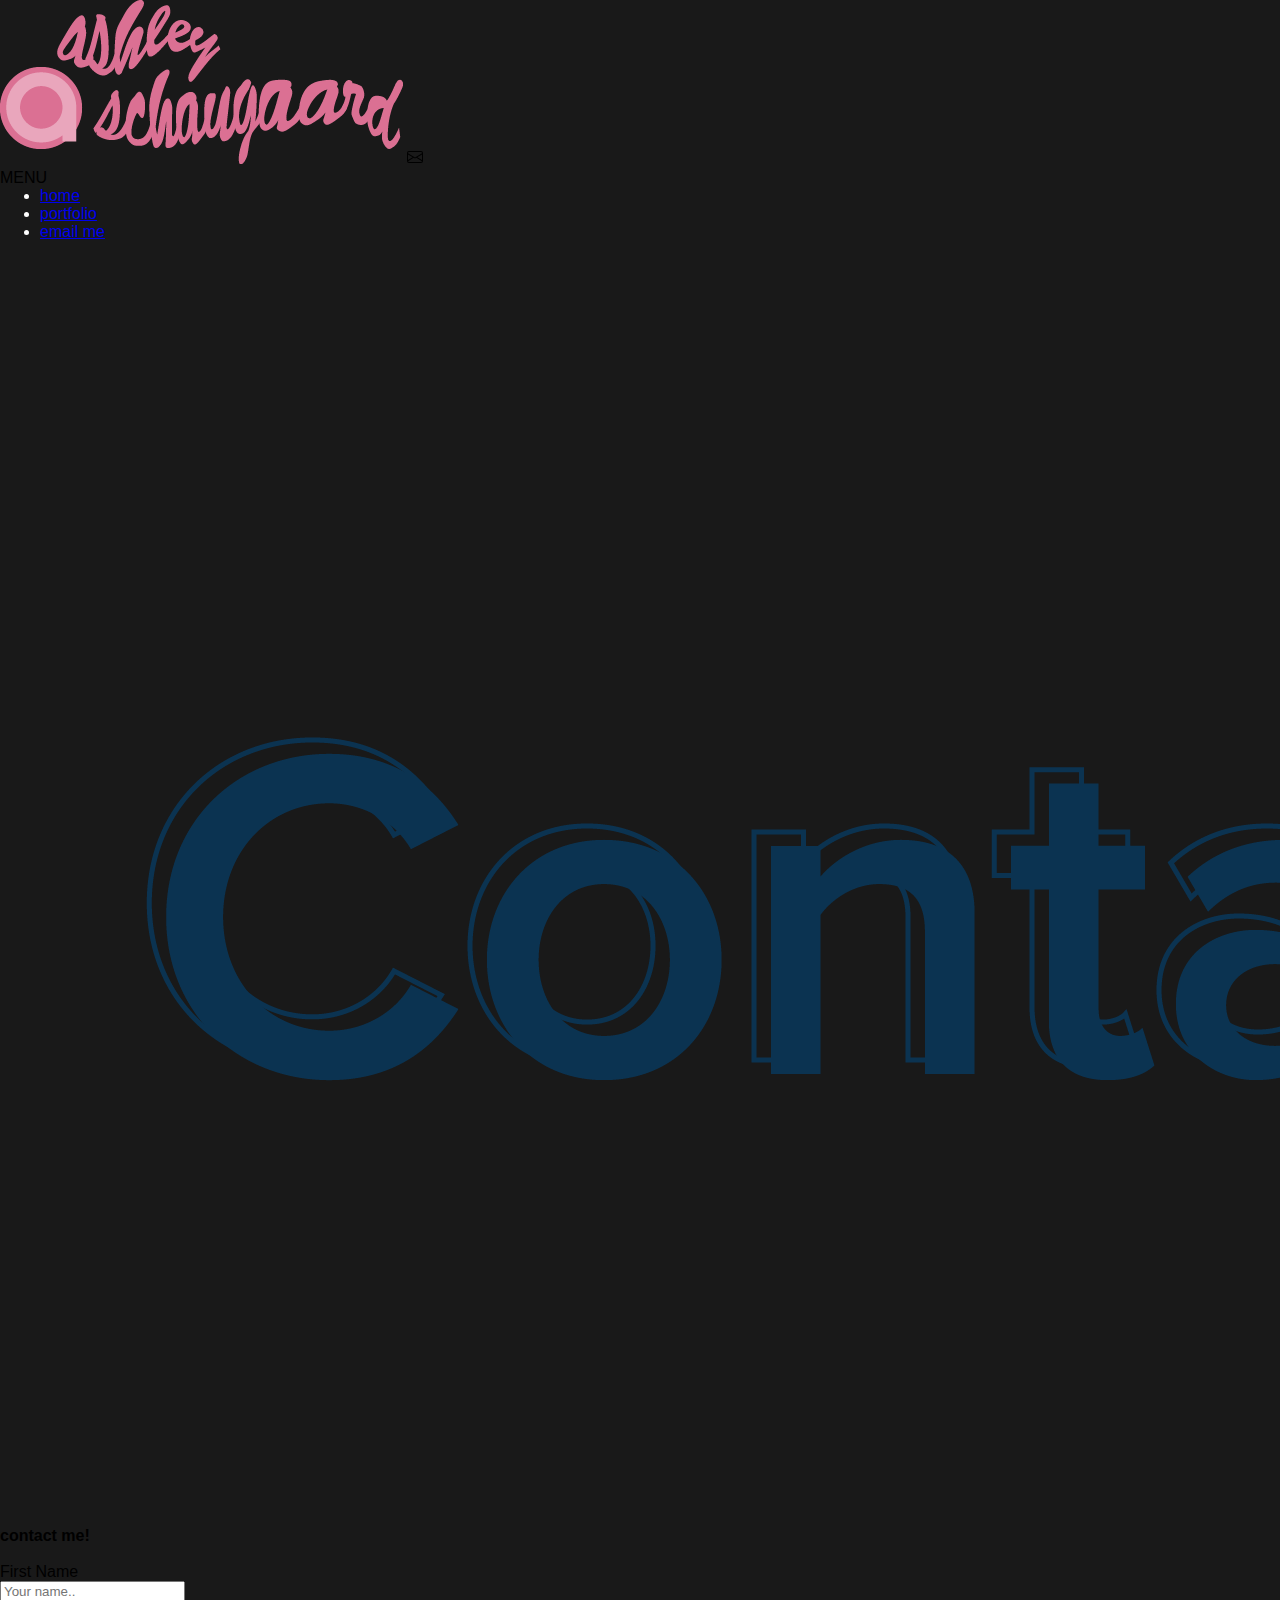
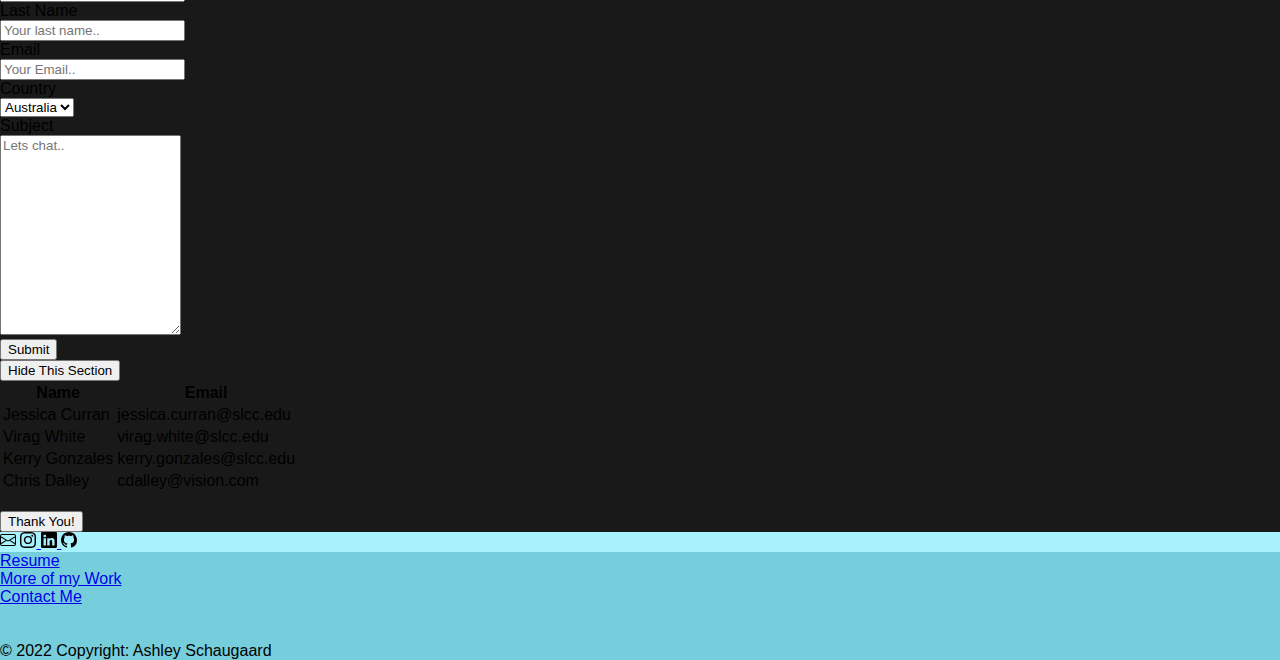
<file: about.html>
<!DOCTYPE html>
<html lang="en">

<head>
  <title>About Page</title>

  <meta charset="UTF-8">
  <meta name="viewport" content="width=device-width, initial-scale=1.0">
  <link href="https://cdn.jsdelivr.net/npm/bootstrap@5.1.3/dist/css/bootstrap.min.css" rel="stylesheet" integrity="sha384-1BmE4kWBq78iYhFldvKuhfTAU6auU8tT94WrHftjDbrCEXSU1oBoqyl2QvZ6jIW3" crossorigin="anonymous">
  <script src="https://ajax.googleapis.com/ajax/libs/jquery/3.6.0/jquery.min.js"></script>
  <link rel="stylesheet" href="css/index.css">
   
</head>

<body onload="promptFunction()">
  
  <script>
    function promptFunction() {
      let visitor = prompt ("Hi! What is your name?");

    let time = new Date().getHours();

    console.log("I can't believe it's " + time)

    let message = "";

    if (time < 12){
        message = "Good Morning, ";
        console.log(message);
    } else if (time < 17){
        message = "Good Afternoon, ";
        console.log(message);
    } else {
        message = "Good Night, ";
        console.log(message);

    }
    alert(message + visitor + "!" + "\nThank you for reviewing my resume site.");
}
  </script>




<header>
  <div class="heading">
        <a href="index.html"><img class="pink-logo" src="images/pinkLogo.png" alt="Ashley Schaugaard Logo Image"></a>
        <a class="btn btn-floating m-2" href="about.html" role="button">
          <i class="fab fa-google">
          <img id="email-icon" src="images/bootstrapIcons/envelope.svg">
          </i>
        </a>
        <!---  <a href="about.html" class="emailMe"><strong>email me :)</strong></a>-->
      </div>
      <div class="menu">
       <div class="title">MENU</div>
        <ul class="nav">
          <li><a href="index.html"><span>home</span></a></li>
          <li ><a href="portfolio.html"><span>portfolio</span></a></li>
          <li class="active"><a href="about.html"><span>email me</span></a></li>
        </ul>
  </div>
</header>



<img id="contactInfo" src="images/ContactInfo.png" class="rounded mx-auto d-block">
 


    <div class="containerAbout">
      <form action="http://form-test.slccwebdev.com/form-success.php" method="get" target="_blank">
        <p><b>contact me!</b></p>
        <br/>
        <label for="fname">First Name</label> <br>
        <input required type="text" id="fname" name="firstname" placeholder="Your name.."> <br>
    
        <label for="lname">Last Name</label> <br>
        <input required type="text" id="lname" name="lastname" placeholder="Your last name.."> <br>

        <label for="email">Email</label> <br>
        <input required type="email" id="email" name="email" placeholder="Your Email..">  <br>
        <label for="country">Country</label> <br>
        <select id="country" name="country"> 
          <option value="australia">Australia</option>
          <option value="canada">Canada</option>
          <option value="usa">USA</option>
        </select> <br>
    
        <label for="subject">Subject</label> <br>
        <textarea id="subject" name="subject" placeholder="Lets chat.." style="height:200px"></textarea> <br>
    
        <input onclick="contact()" type="submit">
      </form>
    </div>
  </div>

  <button id="toggle">Hide This Section</button>

  <script>


  function contact() {
      const message = document.getElementById("fname");
        message.innerHTML = "";
        
          try {
            if(contact == "") {throw "Field cannot be empty.";
              }
                else if(isNaN(contact)) 
                  {throw "This is a number";
                    contact = Number(contact);
                      }
                        else if(contact === "") {throw "That works great, thanks!";
                          }
                          }catch (error) {
                          console.log = "Input is " + error;
                          }
                          }

    $("#toggle").click(function () {
         $("table").toggle();
    });
  </script>
<br>

  <table class="table table-borderless table-hover display-1" id="references"></table>
  <tbody>
    <tr>
      <th></th>
      <th></th>
    </tr>
    <tr>
      <td></td>
      <td></td>
    </tr>
    <tr>
      <td> </td>
      <td></td>
    </tr>
    <tr>
      <td> </td>
      <td></td>
    </tr>
    <tr>
      <td> </td>
      <td></td>
    </tr>
  </tbody>
  
<script>        

let text = "<tr><th>Name</th><th>Email</th></tr>";

  var people = [
      { name: "Jessica Curran",email: "jessica.curran@slcc.edu"},
      { name: "Virag White",email: "virag.white@slcc.edu"},
      { name: "Kerry Gonzales", email: "kerry.gonzales@slcc.edu"},
      { name: "Chris Dalley", email:"cdalley@vision.com"}
  ];

  for (let i = 0; i < people.length; i++) {
      text += "<tr><td>" + people[i].name + "</td><td> " + people[i].email + "</td></tr>";
  }

  document.getElementById("references").innerHTML = text;
  
  </script>

  <br>


  <button onclick="thankYou()">Thank You!</button>

  <p id="jsThankYou"></p>
  
  <script>
  function thankYou() {
    let person = prompt("Please enter your name", "");
    if (person != null) {
      document.getElementById("jsThankYou").innerHTML =
      "Hello " + person + "! Thank you for reviewing my resume site."
    }
  }
  </script>
  
  <footer class=" text-center text-white" style="background-color: rgba(167, 242, 252)">
    <div class="container p-4 pb-0">
      <!-- Section: Social media -->
      <div class="mb-4">
        <!-- Google -->
        <a class="btn btn-outline-light btn-floating m-2" href="#!" role="button"><i class="fab fa-google"><img src="images/bootstrapIcons/envelope.svg"></i
        ></a>
  
        <!-- Instagram -->
        <a class="btn btn-outline-light btn-floating m-2" href="https://www.instagram.com/askow_art/" target="_blank" role="button">
          <i class="fab fa-instagram">
            <img src="images/bootstrapIcons/instagram.svg">
          </i>
        </a>
  
        <!-- Linkedin -->
        <a class="btn btn-outline-light btn-floating m-2" href="#!" role="button">
          <i class="fab fa-linkedin-in">
            <img src="images/bootstrapIcons/linkedin.svg">
            </i>
        </a>
  
        <!-- Github -->
        <a class="btn btn-outline-light btn-floating m-2" href="#!" role="button">
          <i class="fab fa-github">
            <img src="images/bootstrapIcons/github.svg">
          </i>
        </a>
      </div>
      <!-- Section: Social media -->
    </div>
   
    <!-- Copyright -->
    <div class="text-end p-2" style="background-color: rgba(69, 169, 187, 0.5);">
      <a href="AshleySchaugaardResume.pdf" target="_blank" download><p>Resume</p></a>
      <a href="https://ashannescha.wixsite.com/website" target="_blank"><p>More of my Work</p></a>
      <a href="/about.html" target="_blank"><p>Contact Me</p></a>
      <br/><br>
      <div id="copyright"> 
        © 2022 Copyright:
        <a class="text-white" >Ashley Schaugaard</a>
      </div>
  
    </div>
    <!-- Copyright -->
  </footer>

  <script src="https://cdn.jsdelivr.net/npm/bootstrap@5.1.3/dist/js/bootstrap.bundle.min.js" integrity="sha384-ka7Sk0Gln4gmtz2MlQnikT1wXgYsOg+OMhuP+IlRH9sENBO0LRn5q+8nbTov4+1p" crossorigin="anonymous"></script>
</div>
</body>

</html>
</file>
<file: css/index.css>
* {
  margin: 0;
  -webkit-box-sizing: border-box;
          box-sizing: border-box;
  font-family: HelveticaNeue, Helvetica, sans-serif;
}

.nav {
  color: white;
}

.nav__trigger-finger {
  position: fixed;
  top: 0;
  right: 0;
  z-index: 10;
  display: -webkit-box;
  display: -ms-flexbox;
  display: flex;
  -webkit-box-align: center;
      -ms-flex-align: center;
          align-items: center;
  width: 15px;
  height: 10px;
  margin: 40px;
  color: hotpink;
}

.nav__trigger-finger::before {
  content: "";
  position: absolute;
  top: -5px;
  left: -5px;
  bottom: -5px;
  right: -5px;
  background: hotpink;
  opacity: 0;
  z-index: -1;
  -webkit-transition: opacity 0.3s cubic-bezier(0.75, 0, 0.25, 1);
  transition: opacity 0.3s cubic-bezier(0.75, 0, 0.25, 1);
}

.nav__trigger-finger span {
  display: block;
  width: 100%;
  height: 2px;
  -webkit-transition: -webkit-transform 1s cubic-bezier(0.75, 0, 0.25, 1);
  transition: -webkit-transform 1s cubic-bezier(0.75, 0, 0.25, 1);
  transition: transform 1s cubic-bezier(0.75, 0, 0.25, 1);
  transition: transform 1s cubic-bezier(0.75, 0, 0.25, 1), -webkit-transform 1s cubic-bezier(0.75, 0, 0.25, 1);
  background: currentColor;
}

.nav__trigger-finger span::before, .nav__trigger-finger span::after {
  content: "";
  position: absolute;
  left: 0;
  right: 0;
  display: block;
  height: 2px;
  background: currentColor;
  -webkit-transition: top 0.4s 0.4s cubic-bezier(0.75, 0, 0.25, 1), background 0.2s cubic-bezier(0.75, 0, 0.25, 1), -webkit-transform 0.4s cubic-bezier(0.75, 0, 0.25, 1);
  transition: top 0.4s 0.4s cubic-bezier(0.75, 0, 0.25, 1), background 0.2s cubic-bezier(0.75, 0, 0.25, 1), -webkit-transform 0.4s cubic-bezier(0.75, 0, 0.25, 1);
  transition: transform 0.4s cubic-bezier(0.75, 0, 0.25, 1), top 0.4s 0.4s cubic-bezier(0.75, 0, 0.25, 1), background 0.2s cubic-bezier(0.75, 0, 0.25, 1);
  transition: transform 0.4s cubic-bezier(0.75, 0, 0.25, 1), top 0.4s 0.4s cubic-bezier(0.75, 0, 0.25, 1), background 0.2s cubic-bezier(0.75, 0, 0.25, 1), -webkit-transform 0.4s cubic-bezier(0.75, 0, 0.25, 1);
}

.nav__trigger-finger span::before {
  top: 0;
}

.nav__trigger-finger span::after {
  top: calc(100% - 2px);
}

.nav__trigger-input, .nav__submenu-trigger-input {
  opacity: 0;
  width: 0;
  height: 0;
  -webkit-appearance: none;
     -moz-appearance: none;
          appearance: none;
  position: fixed;
}

.nav__trigger-input:focus + label {
  color: white;
}

.nav__trigger-input:focus + label::before {
  opacity: 1;
}

.nav__trigger-input:checked + label {
  height: 10px;
  color: white;
}

.nav__trigger-input:checked + label span {
  -webkit-transform: rotate(45deg);
          transform: rotate(45deg);
}

.nav__trigger-input:checked + label span::before, .nav__trigger-input:checked + label span::after {
  top: calc(50% - 1px);
  -webkit-transition: top 0.4s cubic-bezier(0.75, 0, 0.25, 1), background 0.2s cubic-bezier(0.75, 0, 0.25, 1), -webkit-transform 0.4s 0.4s cubic-bezier(0.75, 0, 0.25, 1);
  transition: top 0.4s cubic-bezier(0.75, 0, 0.25, 1), background 0.2s cubic-bezier(0.75, 0, 0.25, 1), -webkit-transform 0.4s 0.4s cubic-bezier(0.75, 0, 0.25, 1);
  transition: transform 0.4s 0.4s cubic-bezier(0.75, 0, 0.25, 1), top 0.4s cubic-bezier(0.75, 0, 0.25, 1), background 0.2s cubic-bezier(0.75, 0, 0.25, 1);
  transition: transform 0.4s 0.4s cubic-bezier(0.75, 0, 0.25, 1), top 0.4s cubic-bezier(0.75, 0, 0.25, 1), background 0.2s cubic-bezier(0.75, 0, 0.25, 1), -webkit-transform 0.4s 0.4s cubic-bezier(0.75, 0, 0.25, 1);
}

.nav__trigger-input:checked + label span::after {
  -webkit-transform: rotate(90deg);
          transform: rotate(90deg);
}

.nav__trigger-input:checked ~ ul {
  z-index: 9;
  -webkit-transform: none;
          transform: none;
  -webkit-transition: 0.5s cubic-bezier(0.75, 0, 0.25, 1);
  transition: 0.5s cubic-bezier(0.75, 0, 0.25, 1);
}

.nav__list {
  position: fixed;
  overflow-y: scroll;
  top: 0;
  left: 0;
  bottom: 0;
  right: 0;
  z-index: -1;
  background: hotpink;
  font-size: 4rem;
  padding: 40px;
  -webkit-transform: translate(100vw) rotate(45deg);
          transform: translate(100vw) rotate(45deg);
  -webkit-transition: 0.2s cubic-bezier(0.75, 0, 0.25, 1);
  transition: 0.2s cubic-bezier(0.75, 0, 0.25, 1);
}

.nav__item {
  list-style: none;
}

.nav__item + .nav__item {
  margin-top: 20px;
}

.nav__submenu-trigger-input:checked + label::after {
  -webkit-transform: translateY(10px);
          transform: translateY(10px);
}

.nav__submenu-trigger-input:checked ~ ul {
  display: block;
}

.nav__submenu-trigger-input:focus + label::after {
  -webkit-transform: translateY(5px);
          transform: translateY(5px);
}

.nav__submenu-trigger-finger::after {
  content: "";
  display: inline-block;
  border: 10px solid transparent;
  border-top-color: white;
  -webkit-transition: 0.4s cubic-bezier(0.75, 0, 0.25, 1);
  transition: 0.4s cubic-bezier(0.75, 0, 0.25, 1);
}

.nav__link {
  text-decoration: none;
  color: inherit;
}

.nav__list-child {
  display: none;
  font-size: 2rem;
  margin-top: 10px;
  padding-left: 2rem;
}

main {
  padding: 6rem 4rem;
}

main h1 {
  font-size: 3rem;
  font-weight: normal;
}

main h1 span {
  color: hotpink;
}

main p {
  line-height: 1.5;
  margin-top: 1.5rem;
}

body {
  background-color: #191919;
  font-family: 'Open Sans', sans-serif;
}

.text {
  opacity: 0;
  position: absolute;
  z-index: 7;
  text-align: left;
  margin: -50px 0 0 -150px;
  width: 300px;
  height: 100px;
  top: 50%;
  left: 50%;
  font-size: 48px;
  font-weight: 700;
  -webkit-animation: on .6s ease-in-out 3.7s forwards;
  animation: on .6s ease-in-out 3.7s forwards;
}

.text p {
  white-space: nowrap;
  overflow: hidden;
  width: 100%;
  -webkit-animation: type .3s steps(60, end) 3.7s;
  animation: type .3s steps(60, end) 3.7s;
}

.text p:nth-child(2) {
  -webkit-animation: type2 .5s steps(60, end) 3.7s;
  animation: type2 .5s steps(60, end) 3.7s;
}

.text button {
  border: 0;
  opacity: 0;
  background: #191919;
  color: #f5d300;
  border: 1px solid #191919;
  letter-spacing: 2px;
  padding: .5rem 2.5rem;
  font-size: 12px;
  font-weight: 600;
  text-transform: uppercase;
  cursor: pointer;
  -webkit-transition: color 0.5s, background-color 0.5s;
  transition: color 0.5s, background-color 0.5s;
  -webkit-animation: on .6s ease-in-out 4s forwards;
  animation: on .6s ease-in-out 4s forwards;
}

.text button:hover {
  background: #f5d300;
  color: #191919;
  border: 1px solid #191919;
}

.splash {
  width: 100vw;
  height: 100vh;
  position: fixed;
  top: 0;
  display: -webkit-box;
  display: -ms-flexbox;
  display: flex;
  overflow: hidden;
}

.splash_logo {
  position: absolute;
  margin: -15px 0 0 -25px;
  top: 50vh;
  z-index: 5;
  left: 50vw;
  width: 50px;
  text-align: center;
  height: 30px;
  font-size: 26px;
  font-weight: 600;
  color: #ffffff;
  opacity: 1;
  will-change: opacity;
  -webkit-animation: logo .3s ease-in 1.5s forwards, off .6s ease-in-out 3.2s forwards;
  animation: logo .3s ease-in 1.5s forwards, off .6s ease-in-out 3.2s forwards;
}

.splash_logo:before {
  display: block;
  position: absolute;
  left: 15px;
  bottom: -5px;
  width: 20px;
  height: 1px;
  background-color: #757474;
  content: "";
}

.splash_logo:after {
  display: block;
  position: absolute;
  left: 15px;
  top: -5px;
  width: 20px;
  height: 1px;
  background-color: #757474;
  content: "";
  will-change: width;
}

.splash_svg {
  position: relative;
  margin: auto;
  top: 0;
  left: 0;
  width: 100%;
  height: 100%;
  bottom: 0;
  right: 0;
}

.splash_svg svg {
  width: 100%;
  height: 100%;
  -webkit-backface-visibility: visible;
  backface-visibility: visible;
}

.splash_svg svg rect {
  width: 100%;
  height: 100%;
  fill: #f5d300;
  stroke: 0;
  -webkit-clip-path: polygon(45vw 40vh, 55vw 40vh, 55vw 60vh, 45vw 60vh);
  clip-path: polygon(45vw 40vh, 55vw 40vh, 55vw 60vh, 45vw 60vh);
  -webkit-animation: expand .7s ease-in forwards 2.7s;
  animation: expand .7s ease-in forwards 2.7s;
}

.splash_minimize {
  position: absolute;
  margin: auto;
  width: 100%;
  height: 100%;
  top: 0;
  left: 0;
  z-index: 4;
}

.splash_minimize svg {
  width: 100%;
  height: 100%;
  -webkit-backface-visibility: visible;
  backface-visibility: visible;
}

.splash_minimize svg rect {
  width: 100%;
  height: 100%;
  -webkit-clip-path: polygon(0vw 0vh, 100vw 0vh, 100vw 100vh, 0vw 100vh);
  clip-path: polygon(0vw 0vh, 100vw 0vh, 100vw 100vh, 0vw 100vh);
  -webkit-animation: scale .2s ease-out forwards 1s, hide 1.3s ease-out forwards 1.2s;
  animation: scale .2s ease-out forwards 1s, hide 1.3s ease-out forwards 1.2s;
}

@-webkit-keyframes scale {
  100% {
    -webkit-clip-path: polygon(45vw 40vh, 55vw 40vh, 55vw 60vh, 45vw 60vh);
    clip-path: polygon(45vw 40vh, 55vw 40vh, 55vw 60vh, 45vw 60vh);
  }
}

@keyframes scale {
  100% {
    -webkit-clip-path: polygon(45vw 40vh, 55vw 40vh, 55vw 60vh, 45vw 60vh);
    clip-path: polygon(45vw 40vh, 55vw 40vh, 55vw 60vh, 45vw 60vh);
  }
}

@-webkit-keyframes hide {
  100% {
    fill: transparent;
  }
}

@keyframes hide {
  100% {
    fill: transparent;
  }
}

@-webkit-keyframes off {
  100% {
    opacity: 0;
  }
}

@keyframes off {
  100% {
    opacity: 0;
  }
}

@-webkit-keyframes on {
  100% {
    opacity: 1;
  }
}

@keyframes on {
  100% {
    opacity: 1;
  }
}

@-webkit-keyframes logo {
  100% {
    color: #292929;
  }
}

@keyframes logo {
  100% {
    color: #292929;
  }
}

@-webkit-keyframes type {
  0% {
    width: 0;
  }
}

@keyframes type {
  0% {
    width: 0;
  }
}

@-webkit-keyframes type2 {
  0% {
    width: 0;
  }
  50% {
    width: 0;
  }
  100% {
    width: 100;
  }
}

@keyframes type2 {
  0% {
    width: 0;
  }
  50% {
    width: 0;
  }
  100% {
    width: 100;
  }
}

@-webkit-keyframes expand {
  0% {
  }
  25% {
    -webkit-clip-path: polygon(0vw 0vh, 55vw 40vh, 55vw 58vh, 45vw 58vh);
    clip-path: polygon(0vw 0vh, 55vw 40vh, 55vw 60vh, 45vw 60vh);
    fill: white;
  }
  50% {
    -webkit-clip-path: polygon(0vw 0vh, 100vw 0vh, 55vw 60vh, 45vw 60vh);
    clip-path: polygon(0vw 0vh, 100vw 0vh, 55vw 60vh, 45vw 60vh);
    fill: #f5d300;
  }
  75% {
    -webkit-clip-path: polygon(0vw 0vh, 100vw 0vh, 55vw 60vh, 0vw 100vh);
    clip-path: polygon(0vw 0vh, 100vw 0vh, 55vw 60vh, 0vw 100vh);
    fill: white;
  }
  100% {
    -webkit-clip-path: polygon(0vw 0vh, 100vw 0vh, 100vw 100vh, 0vw 100vh);
    clip-path: polygon(0vw 0vh, 100vw 0vh, 100vw 100vh, 0vw 100vh);
    fill: #f5d300;
  }
}

@keyframes expand {
  0% {
  }
  25% {
    -webkit-clip-path: polygon(0vw 0vh, 55vw 40vh, 55vw 58vh, 45vw 58vh);
    clip-path: polygon(0vw 0vh, 55vw 40vh, 55vw 60vh, 45vw 60vh);
    fill: white;
  }
  50% {
    -webkit-clip-path: polygon(0vw 0vh, 100vw 0vh, 55vw 60vh, 45vw 60vh);
    clip-path: polygon(0vw 0vh, 100vw 0vh, 55vw 60vh, 45vw 60vh);
    fill: #f5d300;
  }
  75% {
    -webkit-clip-path: polygon(0vw 0vh, 100vw 0vh, 55vw 60vh, 0vw 100vh);
    clip-path: polygon(0vw 0vh, 100vw 0vh, 55vw 60vh, 0vw 100vh);
    fill: white;
  }
  100% {
    -webkit-clip-path: polygon(0vw 0vh, 100vw 0vh, 100vw 100vh, 0vw 100vh);
    clip-path: polygon(0vw 0vh, 100vw 0vh, 100vw 100vh, 0vw 100vh);
    fill: #f5d300;
  }
}
/*# sourceMappingURL=index.css.map */
</file>
